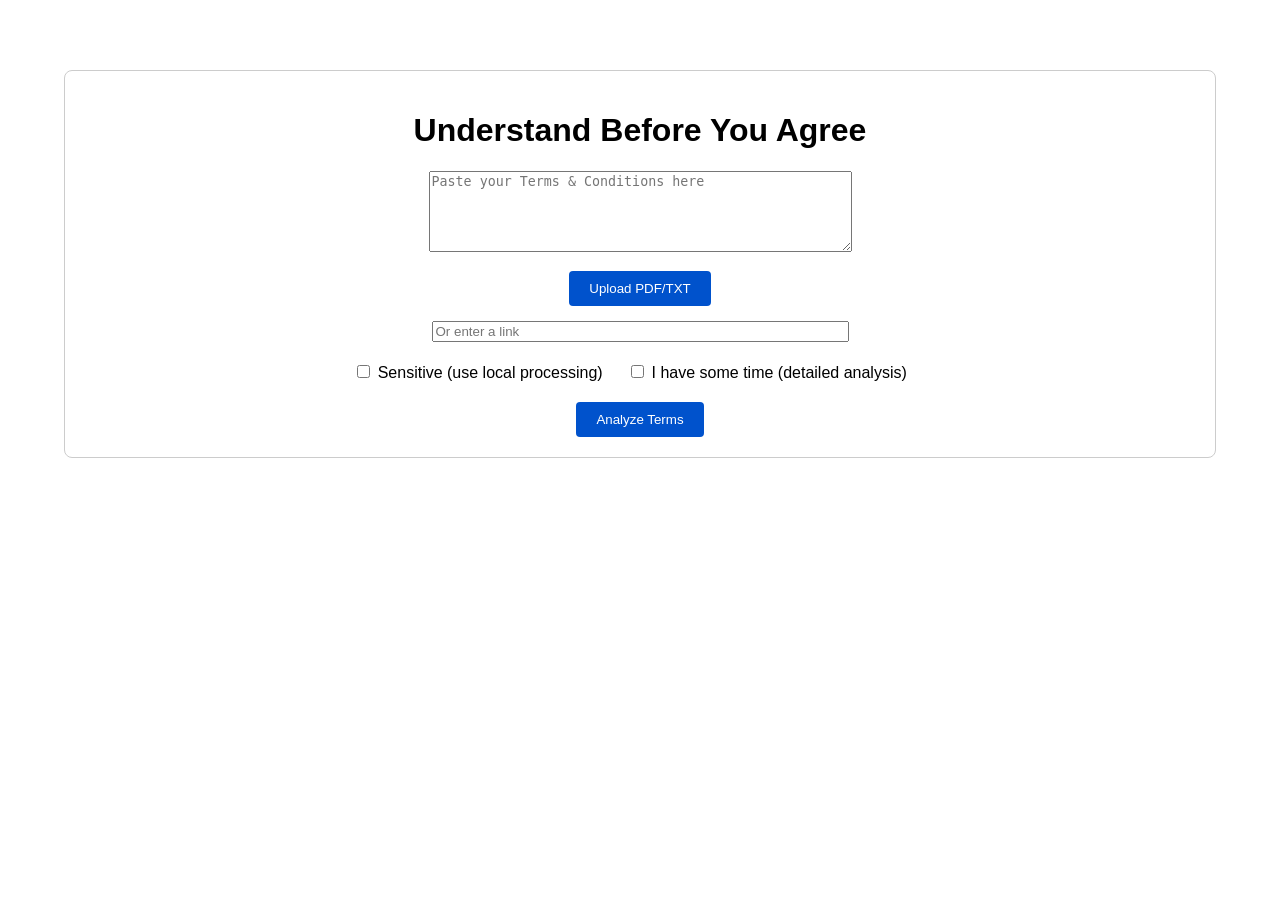
<file: index.html>
<!DOCTYPE html>
<html lang="en">
<head>
  <meta charset="UTF-8">
  <title>Terms Analyzer</title>


  <!-- <style>
    body {
      font-family: Arial, sans-serif;
      background: #f4f7f9;
      display: flex;
      justify-content: center;
      align-items: center;
      height: 100vh;
      margin: 0;
    }
    .chat-container {
      width: 400px;
      max-width: 100%;
      background: white;
      box-shadow: 0 0 10px rgba(0,0,0,0.1);
      border-radius: 8px;
      display: flex;
      flex-direction: column;
      overflow: hidden;
    }
    .chat-header {
      background: #007bff;
      color: white;
      padding: 15px;
      font-size: 18px;
      text-align: center;
    }
    .chat-messages {
      flex: 1;
      padding: 15px;
      overflow-y: auto;
      border-bottom: 1px solid #ddd;
    }
    .message {
      margin-bottom: 15px;
      max-width: 70%;
      padding: 10px 15px;
      border-radius: 20px;
      clear: both;
    }
    .message.user {
      background: #007bff;
      color: white;
      float: right;
      border-bottom-right-radius: 0;
    }
    .message.bot {
      background: #e4e6eb;
      color: #333;
      float: left;
      border-bottom-left-radius: 0;
    }
    .chat-input {
      display: flex;
      border-top: 1px solid #ddd;
    }
    .chat-input input {
      flex: 1;
      border: none;
      padding: 15px;
      font-size: 16px;
      outline: none;
    }
    .chat-input button {
      background: #007bff;
      border: none;
      color: white;
      padding: 0 20px;
      cursor: pointer;
      font-size: 16px;
      transition: background 0.3s ease;
    }
    .chat-input button:hover {
      background: #0056b3;
    }
  </style>  -->

   <style>
    body {
      font-family: Arial, sans-serif;
      margin: 0;
      padding: 0;
    }
    .container {
      width: 90%;
      margin: auto;
      padding: 20px;
    }
    /* Landing Page */
    .landing-box {
      border: 1px solid #ccc;
      padding: 20px;
      border-radius: 8px;
      text-align: center;
      margin-top: 50px;
    }
    .input-area, .upload-area, .link-area {
      margin: 15px 0;
    }
    .checkboxes {
      margin: 20px 0;
    }
    .checkboxes label {
      margin-right: 20px;
    }
    .btn {
      padding: 10px 20px;
      background-color: #0052cc;
      color: white;
      border: none;
      border-radius: 4px;
      cursor: pointer;
    }

    /* Analysis Page */
    .analysis-container {
      display: flex;
      margin-top: 30px;
    }
    .left-panel, .right-panel {
      flex: 1;
      padding: 20px;
      border: 1px solid #ddd;
      margin: 10px;
      border-radius: 8px;
      overflow-y: auto;
    }
    .clause-item {
      border-bottom: 1px solid #eee;
      padding: 10px 0;
    }
    .clause-item .flagged {
      color: red;
      font-weight: bold;
    }
    .clause-item button {
      margin-top: 5px;
      padding: 5px 10px;
      color: #0052cc;
      background: none;
      border: 1px solid #0052cc;
      border-radius: 4px;
      cursor: pointer;
    }

    /* Detail Page */
    .detail-container {
      display: flex;
      margin-top: 30px;
    }
    .detail-left, .detail-right {
      flex: 1;
      padding: 20px;
      border: 1px solid #ddd;
      margin: 10px;
      border-radius: 8px;
      overflow-y: auto;
    }
  </style>
</head>
<body>
  <div class="container" id="landing-page">
    <div class="landing-box">
      <h1>Understand Before You Agree</h1>
      <div class="input-area">
        <textarea rows="5" cols="50" placeholder="Paste your Terms & Conditions here"></textarea>
      </div>
      <div class="upload-area">
        <button class="btn">Upload PDF/TXT</button>
      </div>
      <div class="link-area">
        <input type="text" placeholder="Or enter a link" size="50">
      </div>

      <div class="checkboxes">
        <label>
          <input type="checkbox" id="sensitive-checkbox">
          Sensitive (use local processing)
        </label>
        <label>
          <input type="checkbox" id="detailed-checkbox">
          I have some time (detailed analysis)
        </label>
      </div>

      <button class="btn" id="analyze-btn">Analyze Terms</button>
    </div>
   </div> 

  <!-- The following containers would be dynamically shown after submission -->

  <!-- Analysis Page -->
  <div class="container" id="analysis-page" style="display:none;">
    <div class="analysis-container">
      <div class="left-panel">
        <h2>Summary (Markdown)</h2>
        <!-- The AI generated summary will be rendered here in Markdown -->
        <div id="markdown-summary">
          <p>Example summary content...</p>
        </div>
      </div>
      <div class="right-panel">
        <h2>Clause List</h2>
        <!-- List of clauses with status -->
        <div class="clause-item">
          <p>Clause 1: This clause is OK.</p>
        </div>
        <div class="clause-item">
          <p class="flagged">Clause 4: Data sharing with partners can pose risks.</p>
          <button onclick="viewClauseDetail('Clause 4')">Learn More</button>
        </div>
        <!-- More clause items here -->
      </div>
    </div>
  </div>

  <!-- Detail Page for a specific flagged clause -->
  <div class="container" id="detail-page" style="display:none;">
    <div class="detail-container">
      <div class="detail-left">
        <h2>Original Clause</h2>
        <p id="original-clause">Original clause text here...</p>
      </div>
      <div class="detail-right">
        <h2>Plain Language Explanation</h2>
        <p id="plain-explanation">Explanation in simple language goes here...</p>
      </div>
    </div>
  </div>

  <script>
    // Sample JavaScript to toggle pages (this will be replaced by your actual framework logic)
    document.getElementById('analyze-btn').addEventListener('click', function() {
      document.getElementById('landing-page').style.display = 'none';
      document.getElementById('analysis-page').style.display = 'block';
    });
    function viewClauseDetail(clause) {
      // In a real app, retrieve the clause and explanation info dynamically.
      document.getElementById('analysis-page').style.display = 'none';
      document.getElementById('detail-page').style.display = 'block';
      document.getElementById('original-clause').textContent = clause + " (Original text here...)";
      document.getElementById('plain-explanation').textContent = clause + " explained simply...";
    }
  </script>
</body>
</html>
</file>
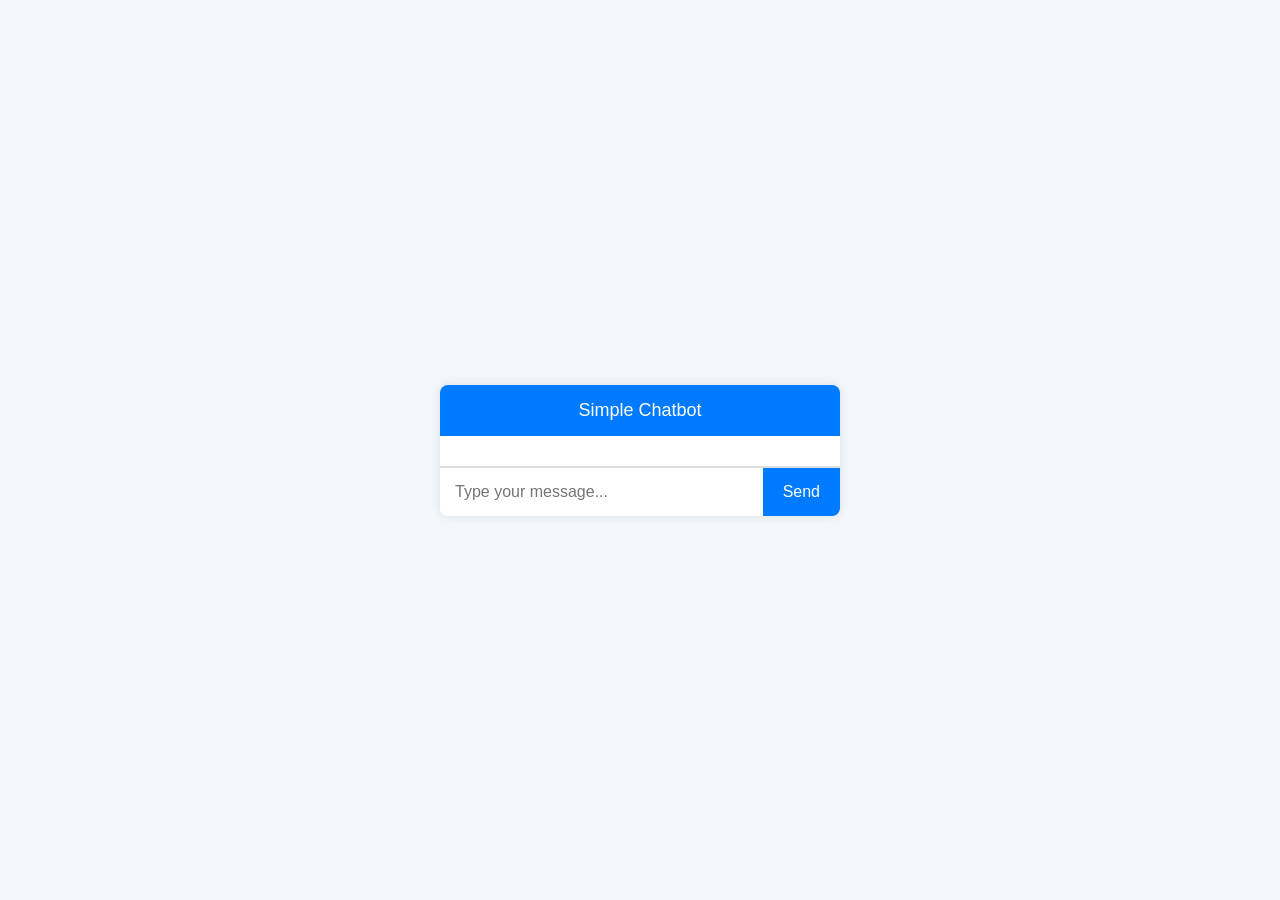
<file: ChatUI.html>
<!DOCTYPE html>
<html lang="en">
<head>
  <meta charset="UTF-8" />
  <meta name="viewport" content="width=device-width, initial-scale=1" />
  <title>Simple Chatbot UI</title>
  <style>
    body {
      font-family: Arial, sans-serif;
      background: #f4f7f9;
      display: flex;
      justify-content: center;
      align-items: center;
      height: 100vh;
      margin: 0;
    }
    .chat-container {
      width: 400px;
      max-width: 100%;
      background: white;
      box-shadow: 0 0 10px rgba(0,0,0,0.1);
      border-radius: 8px;
      display: flex;
      flex-direction: column;
      overflow: hidden;
    }
    .chat-header {
      background: #007bff;
      color: white;
      padding: 15px;
      font-size: 18px;
      text-align: center;
    }
    .chat-messages {
      flex: 1;
      padding: 15px;
      overflow-y: auto;
      border-bottom: 1px solid #ddd;
    }
    .message {
      margin-bottom: 15px;
      max-width: 70%;
      padding: 10px 15px;
      border-radius: 20px;
      clear: both;
    }
    .message.user {
      background: #007bff;
      color: white;
      float: right;
      border-bottom-right-radius: 0;
    }
    .message.bot {
      background: #e4e6eb;
      color: #333;
      float: left;
      border-bottom-left-radius: 0;
    }
    .chat-input {
      display: flex;
      border-top: 1px solid #ddd;
    }
    .chat-input input {
      flex: 1;
      border: none;
      padding: 15px;
      font-size: 16px;
      outline: none;
    }
    .chat-input button {
      background: #007bff;
      border: none;
      color: white;
      padding: 0 20px;
      cursor: pointer;
      font-size: 16px;
      transition: background 0.3s ease;
    }
    .chat-input button:hover {
      background: #0056b3;
    }
  </style>
</head>
<body>
  <div class="chat-container">
    <div class="chat-header">Simple Chatbot</div>
    <div class="chat-messages" id="chatMessages"></div>
    <form class="chat-input" id="chatForm">
      <input type="text" id="userInput" placeholder="Type your message..." autocomplete="off" required />
      <button type="submit">Send</button>
    </form>
  </div>

  <script>
    const chatMessages = document.getElementById('chatMessages');
    const chatForm = document.getElementById('chatForm');
    const userInput = document.getElementById('userInput');

    // Simple bot responses for demo
    const botResponses = {
      "hi": "Hello! How can I help you today?",
      "hello": "Hi there! What can I do for you?",
      "how are you": "I'm just a bot, but I'm doing great! Thanks for asking.",
      "bye": "Goodbye! Have a nice day!",
    };

    function appendMessage(text, sender) {
      const msgDiv = document.createElement('div');
      msgDiv.classList.add('message', sender);
      msgDiv.textContent = text;
      chatMessages.appendChild(msgDiv);
      chatMessages.scrollTop = chatMessages.scrollHeight;
    }

    chatForm.addEventListener('submit', (e) => {
      e.preventDefault();
      const message = userInput.value.trim();
      if (!message) return;

      appendMessage(message, 'user');
      userInput.value = '';

      // Simple bot logic
      const lowerMsg = message.toLowerCase();
      let reply = "Sorry, I don't understand that.";

      for (const key in botResponses) {
        if (lowerMsg.includes(key)) {
          reply = botResponses[key];
          break;
        }
      }

      setTimeout(() => {
        appendMessage(reply, 'bot');
      }, 500);
    });
  </script>
</body>
</html>
</file>
